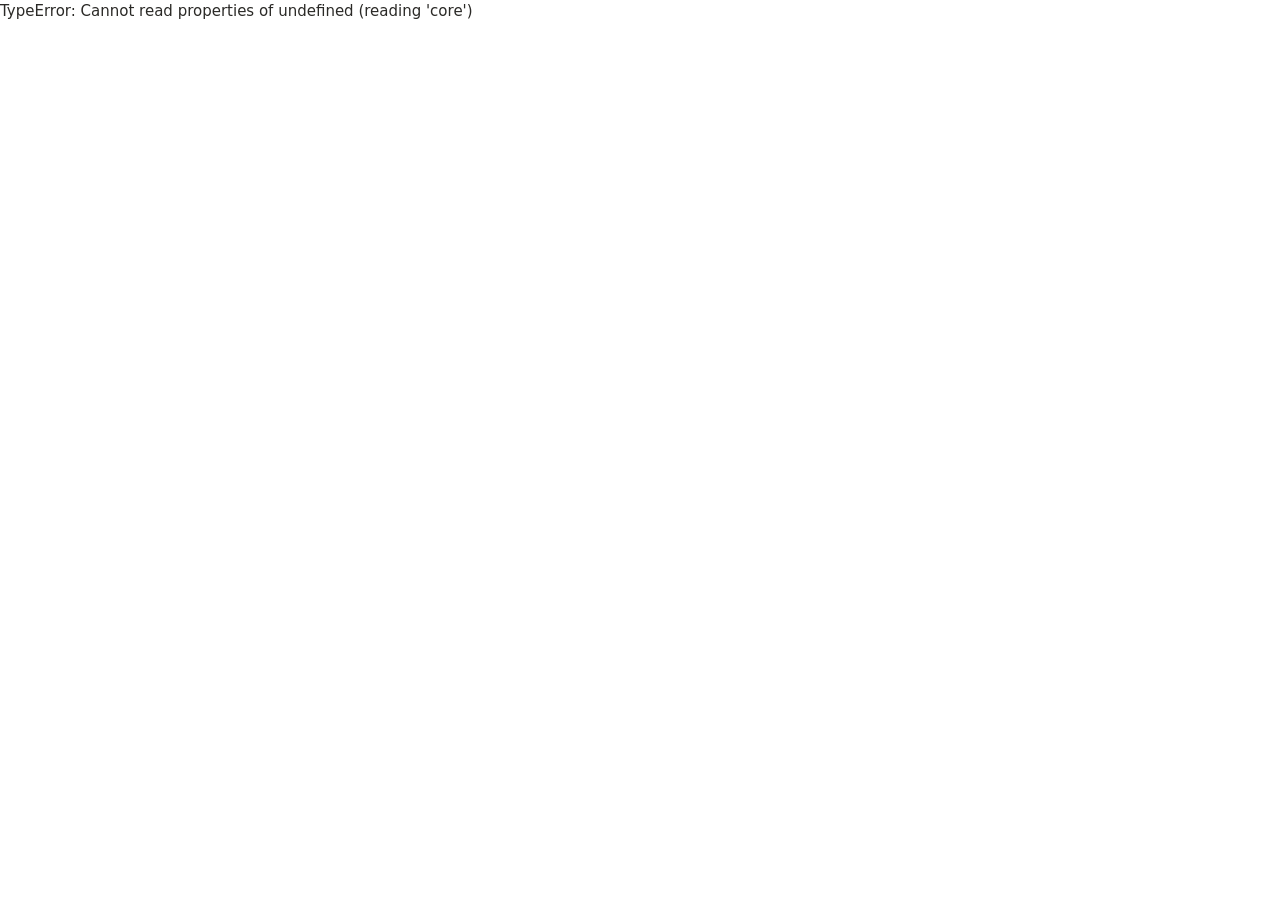
<file: Desktop/app/ui/index.html>
<!doctype html>
<html lang="en" dir="ltr">
  <head>
    <meta charset="utf-8" />
    <meta name="viewport" content="width=device-width, initial-scale=1" />
    <title>Sudo Interns</title>
    <link rel="stylesheet" href="style.css" />
  </head>
  <body>
    <div id="app"></div>
    <div id="toast" role="status" aria-live="polite"></div>
    <script src="app.js"></script>
  </body>
</html>
</file>
<file: Desktop/app/ui/style.css>
@font-face {
  font-family: "Lalezar";
  src: url("assets/Lalezar-Regular.ttf") format("truetype");
  font-display: swap;
}

:root {
  color-scheme: light;
  --yellow: #f5b530;
  --ink: #2b2a27;
  --muted: #6e6a62;
  --line: rgba(43, 42, 39, 0.11);
  --page: #ffffff;
  --card: #ffffff;
  --sidebar: #fdfcf9;
  --selected: #faecd6;
  --action: #7a4205;
  --warning: #7a4205;
  --warning-bg: #fdf1dc;
  --good: #1f7a44;
  --bad: #a4302a;
  --field: #ffffff;
  --stripe: #474541;
  --heading: ui-rounded, "Segoe UI Variable Display", "Segoe UI", "Cantarell", "Ubuntu", system-ui, sans-serif;
  --body: "Segoe UI Variable Text", "Segoe UI", "Cantarell", "Ubuntu", "Noto Sans", system-ui, sans-serif;
}

:root[data-theme="dark"] {
  color-scheme: dark;
  --ink: #f1eee8;
  --muted: #aaa59b;
  --line: rgba(241, 238, 232, 0.14);
  --page: #1d1c1a;
  --card: #262522;
  --sidebar: #21201d;
  --selected: #4a3a1e;
  --action: #ffc25c;
  --warning: #ffc25c;
  --warning-bg: #3d3018;
  --good: #63cf8e;
  --bad: #ff8d84;
  --field: #2f2d29;
  --stripe: #d8d4cb;
}

html[lang="ar"] {
  --body: "Segoe UI", "Noto Sans Arabic", "Noto Kufi Arabic", "Cantarell", system-ui, sans-serif;
  --heading: "Lalezar", "Segoe UI", system-ui, sans-serif;
}

* {
  box-sizing: border-box;
}

html,
body {
  height: 100%;
  margin: 0;
  background: var(--page);
  color: var(--ink);
  font: 15px/1.5 var(--body);
}

button,
input,
select,
textarea {
  font: inherit;
  color: inherit;
}

:focus-visible {
  outline: 2px solid var(--action);
  outline-offset: 2px;
}

a {
  color: var(--action);
}

h1,
h2,
h3 {
  font-family: var(--heading);
  margin: 0;
  font-weight: 600;
  line-height: 1.2;
}

html[lang="ar"] h1,
html[lang="ar"] h2 {
  font-weight: 400;
}

h1 {
  font-size: 34px;
}

h2 {
  font-size: 21px;
}

h3 {
  font-size: 16px;
  font-family: var(--body);
}

p {
  margin: 0;
}

.muted {
  color: var(--muted);
}

.small {
  font-size: 13px;
}

.shell {
  display: grid;
  grid-template-rows: auto auto 1fr;
  height: 100vh;
}

.topbar {
  display: flex;
  align-items: center;
  gap: 10px;
  padding: 12px 22px;
}

.brand {
  font-family: var(--heading);
  font-size: 25px;
  font-weight: 600;
}

html[lang="ar"] .brand {
  font-weight: 400;
}

.brand-mark {
  width: 24px;
  height: 24px;
  color: var(--yellow);
  flex: none;
}

.spacer {
  flex: 1;
}

.stripe {
  height: 6px;
  background: repeating-linear-gradient(-55deg, var(--yellow) 0 18px, var(--stripe) 18px 30px);
}

.body {
  display: grid;
  grid-template-columns: 236px 1fr;
  min-height: 0;
}

.sidebar {
  background: var(--sidebar);
  border-inline-end: 1px solid var(--line);
  padding: 14px 10px;
  display: flex;
  flex-direction: column;
  gap: 2px;
  overflow-y: auto;
}

.nav {
  display: flex;
  align-items: center;
  gap: 11px;
  width: 100%;
  padding: 9px 11px;
  border: 0;
  border-radius: 10px;
  background: transparent;
  cursor: pointer;
  text-align: start;
}

.nav:hover {
  background: var(--line);
}

.nav.active {
  background: var(--selected);
  font-weight: 600;
}

.nav.child {
  padding-inline-start: 38px;
  font-size: 14px;
}

.nav svg {
  width: 19px;
  height: 19px;
  flex: none;
}

.sidebar-note {
  margin-top: auto;
  padding: 14px 8px 4px;
}

.sidebar-note strong {
  display: block;
  font-size: 13px;
}

main {
  overflow-y: auto;
  padding: 28px 34px 44px;
}

.page {
  max-width: 980px;
  margin: 0 auto;
  display: flex;
  flex-direction: column;
  gap: 18px;
}

.header {
  display: flex;
  align-items: center;
  gap: 22px;
}

.header > div {
  flex: 1;
  min-width: 0;
}

.header p {
  margin-top: 6px;
  color: var(--muted);
}

.header img {
  width: 150px;
  height: 118px;
  object-fit: contain;
  flex: none;
}

html[dir="rtl"] .header img,
html[dir="rtl"] .onboard-art {
  transform: scaleX(-1);
}

.card {
  background: var(--card);
  border: 1px solid var(--line);
  border-radius: 14px;
  padding: 18px;
  display: flex;
  flex-direction: column;
  gap: 12px;
}

.grid {
  display: grid;
  grid-template-columns: repeat(2, minmax(0, 1fr));
  gap: 14px;
}

.link-card {
  flex-direction: row;
  align-items: center;
  gap: 14px;
  cursor: pointer;
  text-align: start;
  width: 100%;
}

.link-card:hover {
  border-color: var(--yellow);
}

.link-card svg {
  width: 30px;
  height: 30px;
  flex: none;
}

.link-card .grow {
  flex: 1;
  min-width: 0;
}

.row {
  display: flex;
  align-items: center;
  gap: 10px;
  flex-wrap: wrap;
}

.between {
  justify-content: space-between;
}

.stack {
  display: flex;
  flex-direction: column;
  gap: 8px;
}

.btn {
  border: 1px solid var(--line);
  background: transparent;
  padding: 7px 13px;
  border-radius: 8px;
  cursor: pointer;
  font-weight: 600;
  font-size: 14px;
}

.btn:hover:not(:disabled) {
  border-color: var(--action);
}

.card > .btn {
  align-self: flex-start;
}

.btn.primary {
  background: var(--yellow);
  border-color: var(--yellow);
  color: rgba(0, 0, 0, 0.86);
}

.btn.danger {
  color: var(--bad);
}

.btn:disabled {
  opacity: 0.5;
  cursor: default;
}

label.field {
  display: flex;
  flex-direction: column;
  gap: 5px;
  font-weight: 600;
  font-size: 14px;
}

input[type="text"],
input[type="password"],
input[type="number"],
input[type="search"],
select,
textarea {
  width: 100%;
  padding: 8px 10px;
  background: var(--field);
  border: 1px solid var(--line);
  border-radius: 8px;
  font-weight: 400;
}

code {
  overflow-wrap: anywhere;
}

/* Paths, keys and model names keep their reading order in Arabic. */
.ltr {
  direction: ltr;
  unicode-bidi: isolate;
  text-align: start;
}

.segmented {
  display: inline-flex;
  border: 1px solid var(--line);
  border-radius: 9px;
  overflow: hidden;
  flex-wrap: wrap;
}

.segmented button {
  border: 0;
  background: transparent;
  padding: 7px 15px;
  cursor: pointer;
}

.segmented button.active {
  background: var(--yellow);
  color: rgba(0, 0, 0, 0.86);
  font-weight: 600;
}

.check {
  display: flex;
  align-items: center;
  gap: 9px;
}

.badge {
  display: inline-block;
  padding: 2px 9px;
  border-radius: 999px;
  font-size: 12px;
  font-weight: 600;
  background: var(--line);
  white-space: nowrap;
}

.badge.good {
  color: var(--good);
}

.badge.warn {
  background: var(--warning-bg);
  color: var(--warning);
}

.badge.bad {
  color: var(--bad);
}

.notice {
  background: var(--warning-bg);
  color: var(--warning);
  padding: 10px 12px;
  border-radius: 9px;
  font-size: 14px;
}

.status-line {
  display: flex;
  align-items: center;
  gap: 10px;
  justify-content: space-between;
  padding: 8px 0;
}

.status-line + .status-line {
  border-top: 1px solid var(--line);
}

.pre {
  white-space: pre-wrap;
  overflow-wrap: anywhere;
  max-height: 240px;
  overflow-y: auto;
  background: var(--field);
  border: 1px solid var(--line);
  border-radius: 8px;
  padding: 10px;
  font-size: 13px;
}

details > summary {
  cursor: pointer;
  font-weight: 600;
}

.onboard {
  height: 100vh;
  display: flex;
  flex-direction: column;
  padding: 26px 34px;
  gap: 16px;
  max-width: 800px;
  margin: 0 auto;
}

.onboard-scroll {
  flex: 1;
  overflow-y: auto;
  display: flex;
  flex-direction: column;
  gap: 16px;
  padding: 2px;
}

.onboard-art {
  width: 220px;
  align-self: center;
}

.progress {
  height: 6px;
  background: var(--line);
  border-radius: 3px;
  overflow: hidden;
}

.progress span {
  display: block;
  height: 100%;
  background: var(--yellow);
}

.steps {
  display: flex;
  flex-direction: column;
  gap: 9px;
  margin: 0;
  padding: 0;
  list-style: none;
}

.spin {
  width: 15px;
  height: 15px;
  border-radius: 50%;
  border: 2px solid var(--line);
  border-top-color: var(--action);
  animation: spin 0.8s linear infinite;
  flex: none;
}

@keyframes spin {
  to {
    transform: rotate(360deg);
  }
}

@media (prefers-reduced-motion: reduce) {
  .spin {
    animation-duration: 3s;
  }
}

#toast {
  position: fixed;
  inset-block-end: 18px;
  inset-inline-start: 50%;
  transform: translateX(-50%);
  background: var(--ink);
  color: var(--page);
  padding: 9px 15px;
  border-radius: 9px;
  max-width: 560px;
  opacity: 0;
  transition: opacity 0.15s;
  pointer-events: none;
  z-index: 10;
}

html[dir="rtl"] #toast {
  transform: translateX(50%);
}

#toast.show {
  opacity: 1;
}

.modal-back {
  position: fixed;
  inset: 0;
  background: rgba(0, 0, 0, 0.45);
  display: grid;
  place-items: center;
  z-index: 5;
  padding: 24px;
}

.modal {
  background: var(--card);
  border-radius: 14px;
  max-width: 660px;
  width: 100%;
  max-height: 84vh;
  overflow-y: auto;
  padding: 22px;
  display: flex;
  flex-direction: column;
  gap: 12px;
}

@media (max-width: 960px) {
  .grid {
    grid-template-columns: 1fr;
  }
  .header img {
    display: none;
  }
}
</file>
